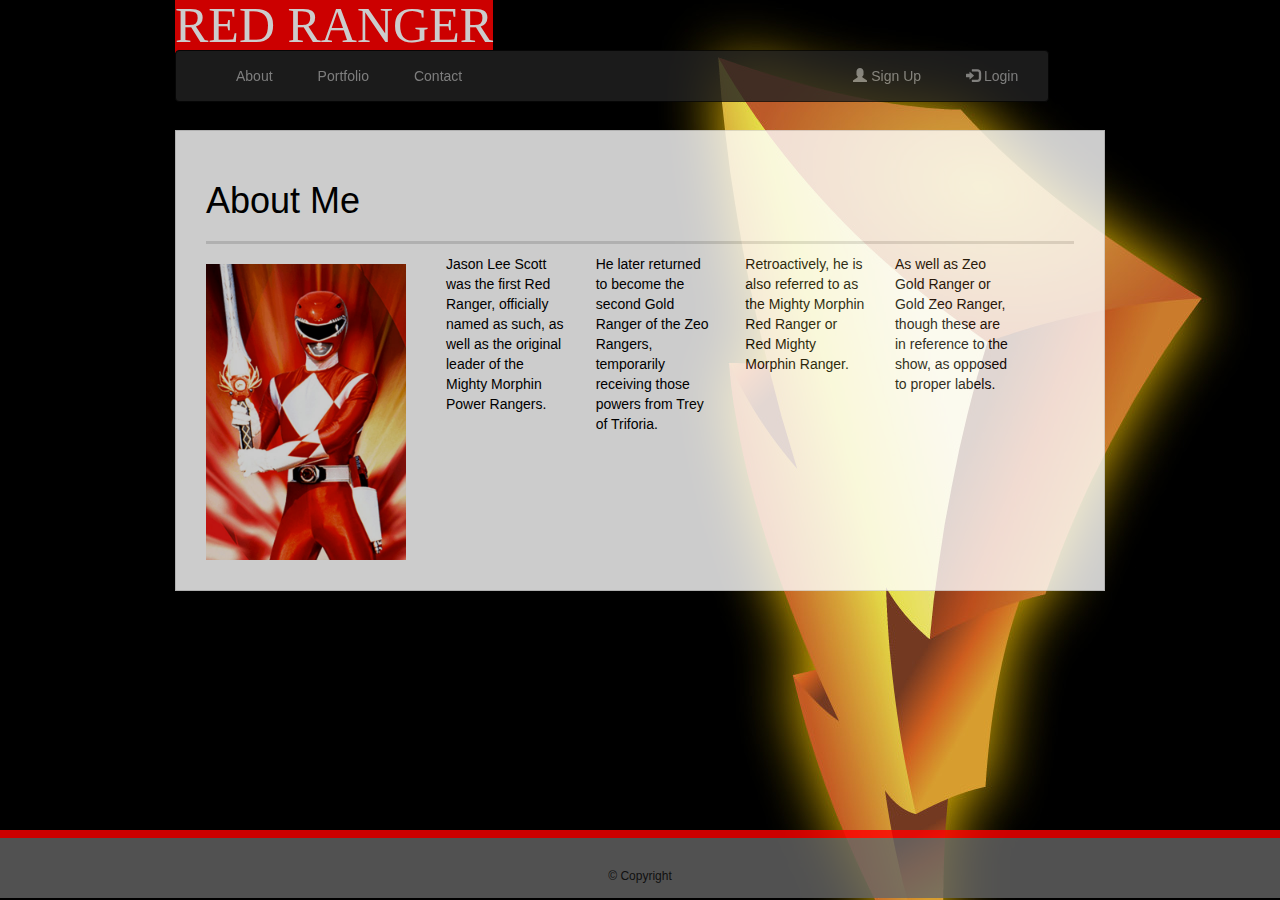
<file: Bootstrap-Portfolio/index.html>
<!Doctype html>
<html lang="en-us">

<head>
  <meta charset="UTF-8">
  <title>About | Rodel Calanoc</title>
  <link rel="stylesheet" type="text/css" href="assets/css/style.css">
  <link rel="stylesheet" href="https://cdnjs.cloudflare.com/ajax/libs/animate.css/3.7.0/animate.min.css">
  <link rel="stylesheet" href="https://maxcdn.bootstrapcdn.com/bootstrap/3.3.7/css/bootstrap.min.css">
  <script src="https://ajax.googleapis.com/ajax/libs/jquery/3.3.1/jquery.min.js"></script>
  <script src="https://maxcdn.bootstrapcdn.com/bootstrap/3.3.7/js/bootstrap.min.js"></script>
</head>

<body>

<header id="masthead">
    <div class="container">
      <a href="index.html" id="logo">RED RANGER</a>

<nav class="navbar navbar-inverse">
  <div class="container-fluid">
    <div class="navbar-header">
      <button type="button" class="navbar-toggle" data-toggle="collapse" data-target="#myNavbar">
        <span class="icon-bar"></span>
        <span class="icon-bar"></span>
        <span class="icon-bar"></span> 
      </button>
    </div>
    <div class="collapse navbar-collapse" id="myNavbar">
      <ul class="nav navbar-nav">
        <li><a href="index.html">About</a></li>
        <li><a href="portfolio.html">Portfolio</a></li>
        <li><a href="contact.html">Contact</a></li>  
      </ul>
      <ul class="nav navbar-nav navbar-right">
        <li><a href="https://www.rangerboard.com/register.php?s=5e8bf27829d7a77d1ce6b8d534cd85e8"><span class="glyphicon glyphicon-user"></span> Sign Up</a></li>
        <li><a href="https://www.rangerboard.com/"><span class="glyphicon glyphicon-log-in"></span> Login</a></li>
      </ul>
    </div>
  </div>
</nav>

</header>

  <div id="main-container" class="container">
    <section class="main-section">
  
      <h1 class="animated slideInDown">About Me</h1>
    
      <img src="assets/images/red.jpg" class="auth-image" alt="Red Ranger">

      <div class="row">
        <div class="col-sm-2">  
        <p class="animated zoomIn delay-1s">Jason Lee Scott was the first Red Ranger, officially named as such, as well as the original leader of the Mighty Morphin Power Rangers.</p>
        </div>

        <div class="col-sm-2">
        <p class="animated zoomIn delay-1s">He later returned to become the second Gold Ranger of the Zeo Rangers, temporarily receiving those powers from Trey of Triforia.</p>
        </div>

        <div class="col-sm-2">
        <p class="animated zoomIn delay-1s">Retroactively, he is also referred to as the Mighty Morphin Red Ranger or Red Mighty Morphin Ranger.</p>
        </div>
        
        <div class="col-sm-2">
        <p class="animated zoomIn delay-1s">As well as Zeo Gold Ranger or Gold Zeo Ranger, though these are in reference to the show, as opposed to proper labels.</p>
        </div>

    </section>

  </div>

  <footer>
    <div class="container">
      &copy; Copyright
    </div>
  </footer>
  
  

</body>

</html>
</file>
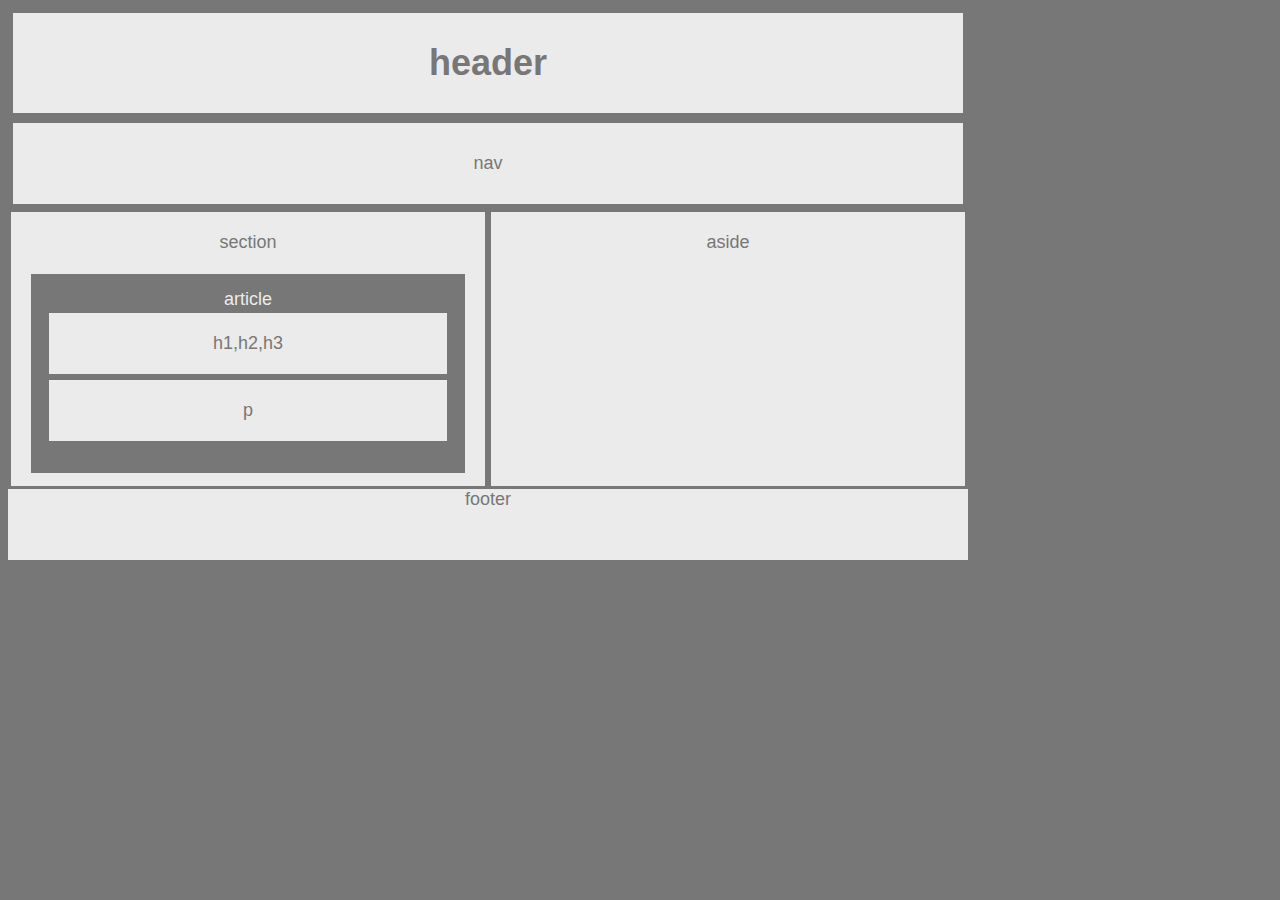
<file: HW-Wireframe/index.html>
<!DOCTYPE html>
<html lang="en-us">

<head>
  <meta charset="UTF-8">
  <title>HW-Wireframe</title>
  <link rel="stylesheet" type="text/css" href="style.css">
</head>
    
<body>

  <header>
    <h1>header</h1>
  </header>

  <nav>nav</nav>

 <section id="left">
  section

<br>
<br>

<div class="article">
article

<div class="header">
h1,h2,h3

</div>

<div class="p">
p

</div>


 </section>


 <section id="right">
    aside
  
 </section>

  

<footer>
  footer
</footer>

</body>

</html>
</file>
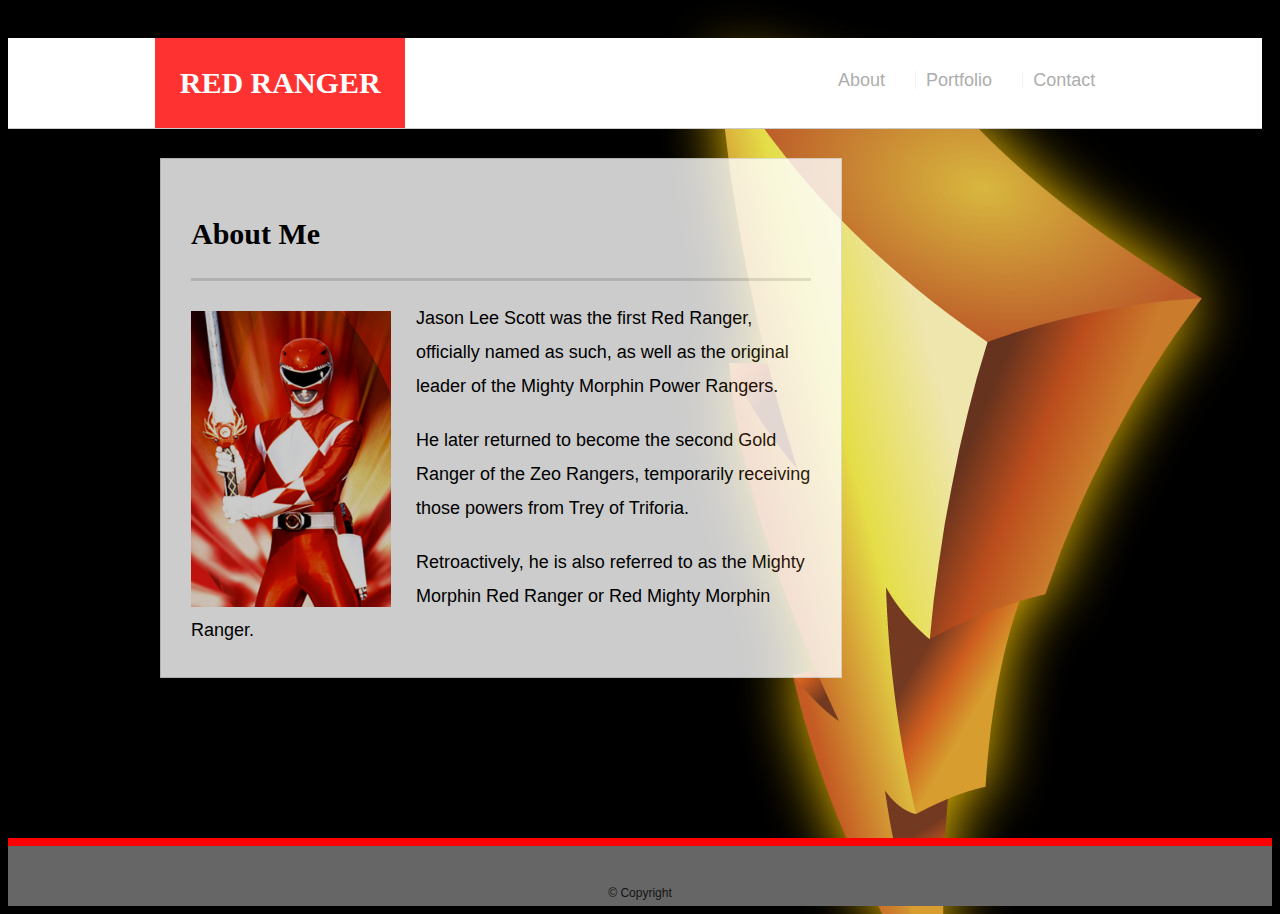
<file: Responsive-Portfolio/index.html>
<!Doctype html>
<html lang="en-us">

<head>
  <meta name="viewport" content="width=device-width, initial-scale=1">
  <title>About | Rodel Calanoc</title>
  <link rel="stylesheet" type="text/css" href="assets/css/style.css">
</head>

<body>

  <header id="masthead">
    <div class="container">
      <a href="index.html" id="logo">RED RANGER</a>
      <nav>
        <a href="index.html">About</a>
        <a href="portfolio.html">Portfolio</a>
        <a href="contact.html">Contact</a>
      </nav>
    </div>
  </header>

  <div id="main-container" class="container">
    <section class="main-section">
      <h1>About Me</h1>

      <img src="assets/images/red.jpg" class="auth-image" alt="Red Ranger">

      <p>Jason Lee Scott was the first Red Ranger, officially named as such, as well as the original leader of the Mighty Morphin Power Rangers.</p>

      <p>He later returned to become the second Gold Ranger of the Zeo Rangers, temporarily receiving those powers from Trey of Triforia.</p>

      <p>Retroactively, he is also referred to as the Mighty Morphin Red Ranger or Red Mighty Morphin Ranger.</p>

    </section>

  </div>

  <footer>
    <div class="container">
      &copy; Copyright
    </div>
  </footer>
</body>

</html>
</file>
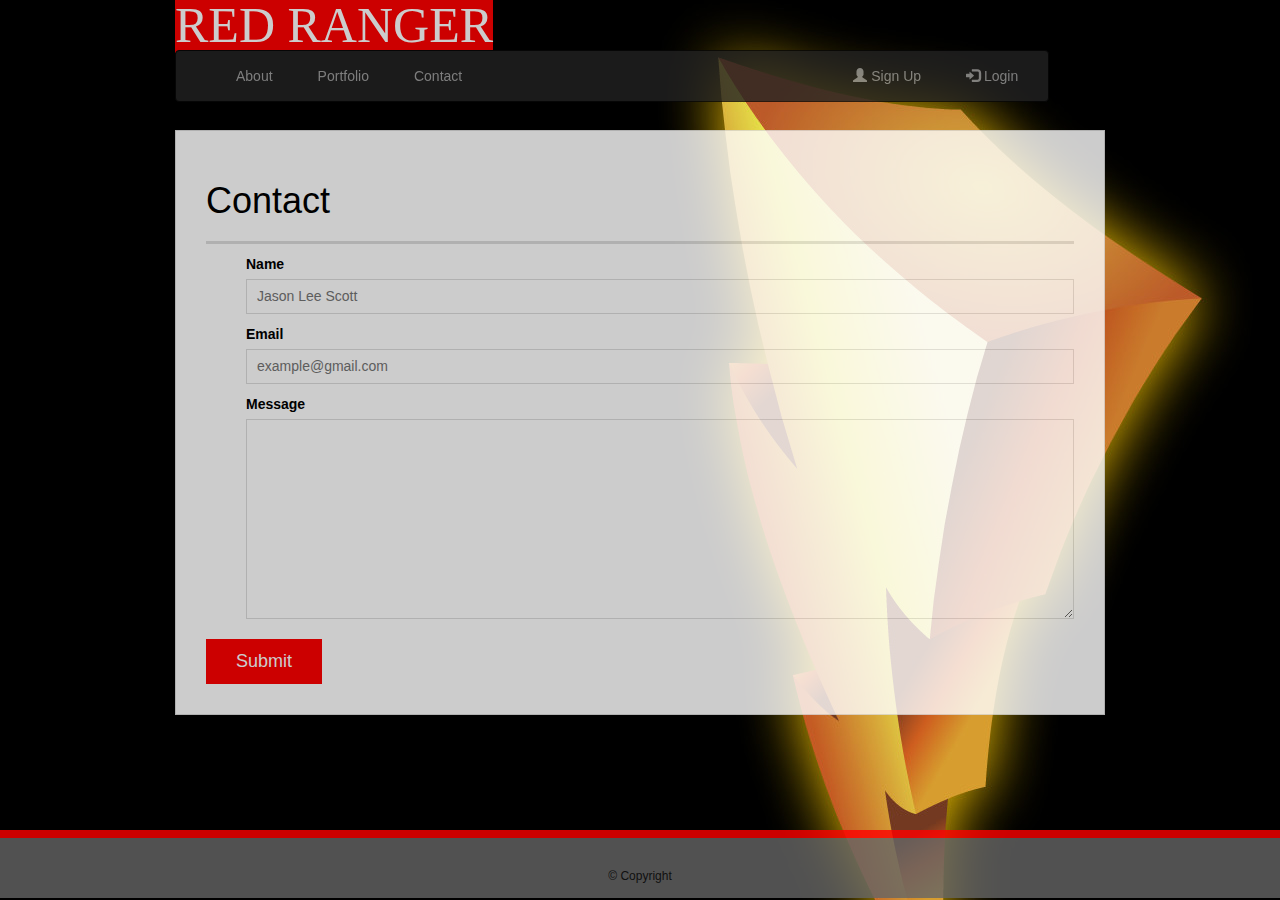
<file: Bootstrap-Portfolio/contact.html>
<!Doctype html>
<html lang="en-us">

<head>
  <meta charset="UTF-8">
  <title>Contact | Your Name</title>
  <link rel="stylesheet" type="text/css" href="assets/css/style.css">
  <link rel="stylesheet" href="https://cdnjs.cloudflare.com/ajax/libs/animate.css/3.7.0/animate.min.css">
  <link rel="stylesheet" href="https://maxcdn.bootstrapcdn.com/bootstrap/3.3.7/css/bootstrap.min.css">
  <script src="https://ajax.googleapis.com/ajax/libs/jquery/3.3.1/jquery.min.js"></script>
  <script src="https://maxcdn.bootstrapcdn.com/bootstrap/3.3.7/js/bootstrap.min.js"></script>
</head>

<body>

<header id="masthead">
    <div class="container">
        <a href="index.html" id="logo">RED RANGER</a>
  
<nav class="navbar navbar-inverse">
  <div class="container-fluid">
    <div class="navbar-header">
      <button type="button" class="navbar-toggle" data-toggle="collapse" data-target="#myNavbar">
        <span class="icon-bar"></span>
        <span class="icon-bar"></span>
        <span class="icon-bar"></span> 
      </button>
    </div>
    <div class="collapse navbar-collapse" id="myNavbar">
      <ul class="nav navbar-nav">
        <li><a href="index.html">About</a></li>
        <li><a href="portfolio.html">Portfolio</a></li>
        <li><a href="contact.html">Contact</a></li>  
      </ul>
      <ul class="nav navbar-nav navbar-right">
        <li><a href="https://www.rangerboard.com/register.php?s=5e8bf27829d7a77d1ce6b8d534cd85e8"><span class="glyphicon glyphicon-user"></span> Sign Up</a></li>
        <li><a href="https://www.rangerboard.com/"><span class="glyphicon glyphicon-log-in"></span> Login</a></li>
      </ul>
    </div>
  </div>
</nav>

</header>

  <div id="main-container" class="container">
    <section class="main-section">
      <h1 class="animated slideInDown">Contact</h1>

      <form id="contact-form">
        <ul>
          <li>
            <label for="name" class="animated pulse">Name</label>
            <input type="text" id="name" name="name" placeholder="Jason Lee Scott" required="required">
          </li>
          <li>
            <label for="email" class="animated pulse">Email</label>
            <input type="email" id="email" name="email" placeholder="example@gmail.com" required="required">
          </li>
          <li>
            <label for="message" class="animated pulse">Message</label>
            <textarea id="message" name="message" required="required"></textarea>
          </li>
        </ul>
        <input type="submit">
      </form>

    </section>

  </div>

  <footer>
    <div class="container">
      &copy; Copyright
    </div>
  </footer>
</body>

</html>
</file>
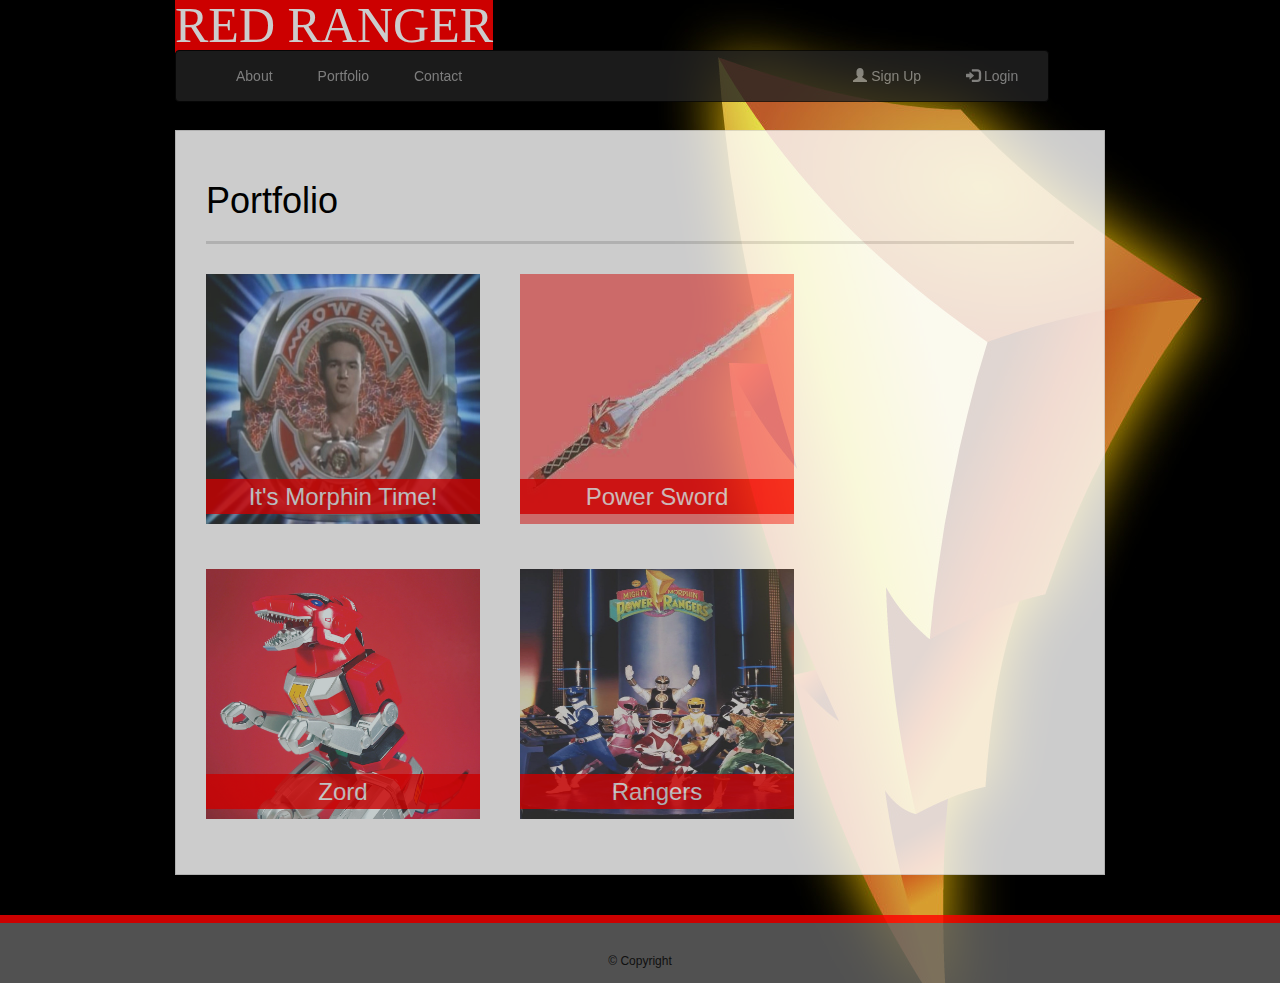
<file: Bootstrap-Portfolio/portfolio.html>
<!Doctype html>
<html lang="en-us">

<head>
  <meta charset="UTF-8">
  <title>Portfolio | Rodel Calanoc</title>
  <link rel="stylesheet" type="text/css" href="assets/css/style.css">
  <link rel="stylesheet" href="https://cdnjs.cloudflare.com/ajax/libs/animate.css/3.7.0/animate.min.css">
  <link rel="stylesheet" href="https://maxcdn.bootstrapcdn.com/bootstrap/3.3.7/css/bootstrap.min.css">
  <script src="https://ajax.googleapis.com/ajax/libs/jquery/3.3.1/jquery.min.js"></script>
  <script src="https://maxcdn.bootstrapcdn.com/bootstrap/3.3.7/js/bootstrap.min.js"></script>
</head>

<body>

<header id="masthead">
    <div class="container">
      <a href="index.html" id="logo">RED RANGER</a>


<nav class="navbar navbar-inverse">
  <div class="container-fluid">
    <div class="navbar-header">
      <button type="button" class="navbar-toggle" data-toggle="collapse" data-target="#myNavbar">
        <span class="icon-bar"></span>
        <span class="icon-bar"></span>
        <span class="icon-bar"></span> 
      </button>
    </div>
    <div class="collapse navbar-collapse" id="myNavbar">
      <ul class="nav navbar-nav">
        <li><a href="index.html">About</a></li>
        <li><a href="portfolio.html">Portfolio</a></li>
        <li><a href="contact.html">Contact</a></li>  
      </ul>
      <ul class="nav navbar-nav navbar-right">
        <li><a href="https://www.rangerboard.com/register.php?s=5e8bf27829d7a77d1ce6b8d534cd85e8"><span class="glyphicon glyphicon-user"></span> Sign Up</a></li>
        <li><a href="https://www.rangerboard.com/"><span class="glyphicon glyphicon-log-in"></span> Login</a></li>
      </ul>
    </div>
  </div>
</nav>

</header>

  <div id="main-container" class="container">
    <section class="main-section">

    <h1 class="animated slideInDown">Portfolio</h1>

      <div class="work">
        <img src="assets/images/morph.jpg" alt="Morph">
        <h3 class="animated zoomIn">It's Morphin Time!</h3>
      </div>

      <div class="work">
        <img src="assets/images/sword.jpg" alt="Power Sword">
        <h3 class="animated zoomIn">Power Sword</h3>
      </div>

      <div class="work">
        <img src="assets/images/zord.jpg" alt="Zord">
        <h3 class="animated zoomIn">Zord</h3>
      </div>


      <div class="work">
        <img src="assets/images/mmpr.jpg" alt="Rangers">
        <h3 class="animated zoomIn">Rangers</h3>
      </div>

    </section>

  </div>

  <footer>
    <div class="container">
      &copy; Copyright
    </div>
  </footer>
</body>

</html>
</file>
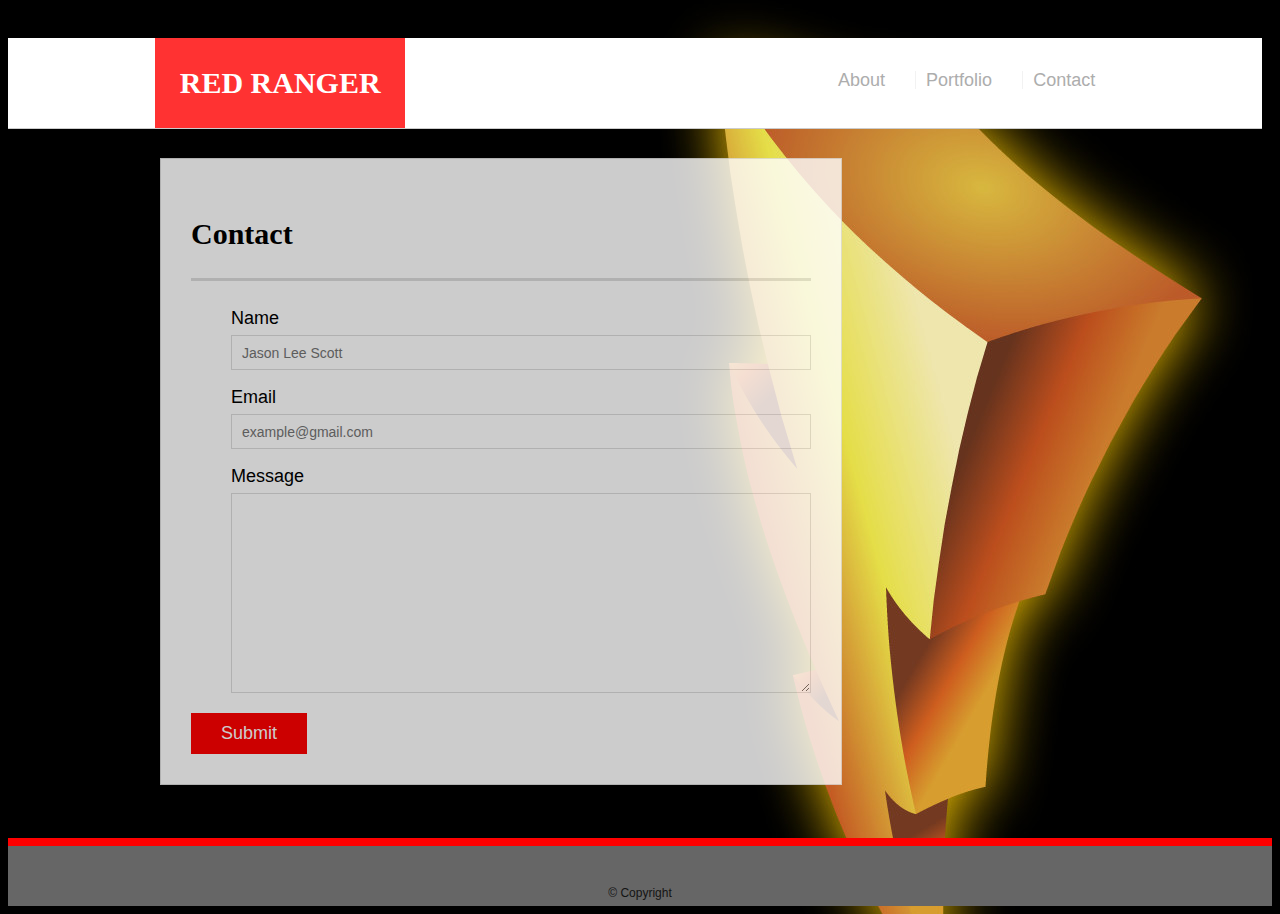
<file: Responsive-Portfolio/contact.html>
<!Doctype html>
<html lang="en-us">

<head>
  <meta name="viewport" content="width=device-width, initial-scale=1">
  <title>Contact | Rodel Calanoc</title>
  <link rel="stylesheet" type="text/css" href="assets/css/style.css">
</head>

<body>

  <header id="masthead">
    <div class="container">
        <a href="index.html" id="logo">RED RANGER</a>
      <nav>
        <a href="index.html">About</a>
        <a href="portfolio.html">Portfolio</a>
        <a href="contact.html">Contact</a>
      </nav>
    </div>
  </header>

  <div id="main-container" class="container">
    <section class="main-section">
      <h1>Contact</h1>

      <form id="contact-form">
        <ul>
          <li>
            <label for="name">Name</label>
            <input type="text" id="name" name="name" placeholder="Jason Lee Scott" required="required">
          </li>
          <li>
            <label for="email">Email</label>
            <input type="email" id="email" name="email" placeholder="example@gmail.com" required="required">
          </li>
          <li>
            <label for="message">Message</label>
            <textarea id="message" name="message" required="required"></textarea>
          </li>
        </ul>
        <input type="submit">
      </form>

    </section>

  </div>

  <footer>
    <div class="container">
      &copy; Copyright 
    </div>
  </footer>
</body>

</html>
</file>
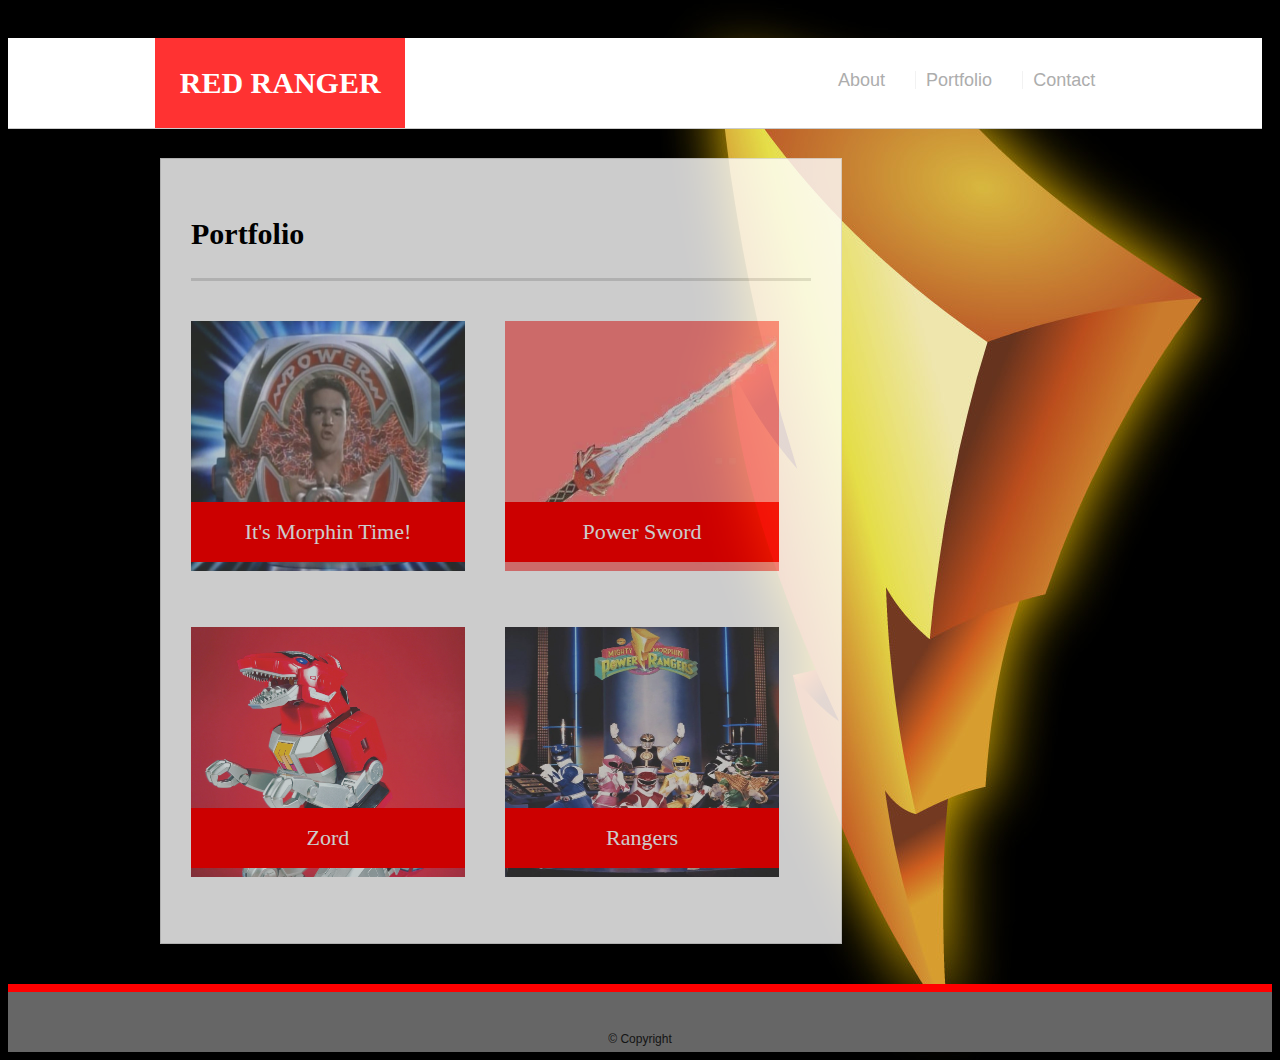
<file: Responsive-Portfolio/portfolio.html>
<!Doctype html>
<html lang="en-us">

<head>
  <meta name="viewport" content="width=device-width, initial-scale=1">
  <title>Portfolio | Rodel Calanoc</title>
  <link rel="stylesheet" type="text/css" href="assets/css/style.css">
</head>

<body>

  <header id="masthead">
    <div class="container">
      <a href="index.html" id="logo">RED RANGER</a>
      <nav>
        <a href="index.html">About</a>
        <a href="portfolio.html">Portfolio</a>
        <a href="contact.html">Contact</a>
      </nav>
    </div>
  </header>

  <div id="main-container" class="container">
    <section class="main-section">
      <h1>Portfolio</h1>

      <div class="work">
        <img src="assets/images/morph.jpg" alt="Morph">
        <h3>It's Morphin Time!</h3>
      </div>

      <div class="work">
        <img src="assets/images/sword.jpg" alt="Power Sword">
        <h3>Power Sword</h3>
      </div>

      <div class="work">
        <img src="assets/images/zord.jpg" alt="Zord">
        <h3>Zord</h3>
      </div>


      <div class="work">
        <img src="assets/images/mmpr.jpg" alt="Rangers">
        <h3>Rangers</h3>
      </div>

    </section>

  </div>

  <footer>
    <div class="container">
      &copy; Copyright
    </div>
  </footer>
</body>

</html>
</file>
<file: Bootstrap-Portfolio/assets/css/style.css>
body {
    font-family: Arial, "Helvetica Neue", Helvetica, sans-serif;
    font-size: 18px;
    line-height: 34px;
    color: #777777;
    background: url("../images/bg.jpg");
    
  }
  
  * {
    box-sizing: border-box;
  }
  
  /* general */
  
  .container {
    width: 70%;
    max-width: 960px;
    margin: 0 auto;
    clear: both;
    opacity: 0.8;
    color: black
  
  }
  
  h1,
  h2,
  h3,
  p {
    margin-bottom: 20px;
  }
  
  p:last-child {
    margin-bottom: 0;
  }
  
  h1,
  h2,
  h3 {
    font-family: Georgia, Times, "Times New Roman", serif;
    font-weight: 700;
    color: red;
  }
  
  h1 {
    padding-bottom: 20px;
    font-size: 30px;
    line-height: 49px;
    border-bottom: 3px solid #dddddd;
    
  }
  
  h2,
  h3 {
    font-size: 22px;
  }
  
  /* header */

  #masthead {
    position: fixed;
    z-index: 99;
    width: 100%;
    margin: 0 0 30px;
    overflow: auto;
  }

  #logo {
    float: center;
    width: 100%;
    height: 50px;
    font-family: Georgia, Times, "Times New Roman", serif;
    font-size: 50px;
    font-weight: 500;
    line-height: 50px;
    background: red;
    color: white;
    text-align: center;
    text-decoration: none;

  }
  
  nav {
    float: center;
    width: 94%;
    max-width: 960px;
  }
  
  nav a {
    display: inline-block;
    padding-left: 15px;
    margin-left: 15px;
    line-height: 18px;
    color: #999;
    text-decoration: none;
    border-left: 1px solid #efefef;
  
  }
  
  nav a:first-child {
    border-left: 0 none;
  }
  

  /* footer */
  
  footer {
    padding: 30px 0;
    clear: both;
    font-size: 12px;
    color: red;
    color: red;
    text-align: center;
    background: #666666;
    border-top: 8px solid red;
    height: 50px;
    opacity: 0.8;
  }
  

  h3, h2 {
    padding-bottom: 20px;
    margin-bottom: 15px;
    line-height: 22px;
    border-bottom: 2px solid #eeeeee;
  }
  
  /* main */
  
  #main-container {
    padding-top: 130px;
    min-height: calc(100vh - 70px);
  }

  .yourElement {
    animation-duration: 3s;
    animation-delay: 1s;
    animation-iteration-count: 1;
  }

  .main-section {
    float: left;
    width: 100%;
    max-width: 960px;
    padding: 30px;
    margin: 0 0 40px;
    background: white;
    border: 1px solid #dddddd;
  
  }
  
  /* portfolio page */
  
  .work {
    position: relative;
    float: left;
    width: 274px;
    margin: 20px 0 25px;
    overflow: auto;
  }
  
  .work:nth-child(even) {
    margin-right: 40px;
  }
  
  .work img {
    width: 100%;
    border: 0 none;
    opacity: 0.8;
    height: 250px;
  
  }
  
  .work h3 {
    position: absolute;
    bottom: 10px;
    width: 100%;
    padding: 15px;
    margin-bottom: 0;
    font-weight: 300;
    line-height: 5px;
    color: #ffffff;
    text-align: center;
    background:red;
    opacity: 0.8;
    border-bottom: 0;
  
  }
  
  .auth-image {
    float: left;
    width: 200px;
    height: auto;
    margin-top: 10px;
    margin-right: 25px;
  }
  
  /* contact page */
  
  #contact-form ul {
    margin-bottom: 20px;
    list-style-type: none; 
  }
  
  #contact-form li {
    margin-bottom: 10px;
  }
  
  label,
  input[type=text],
  input[type=email],
  textarea {
    display: block;
    width: 100%;
  }
  
  input[type=text],
  input[type=email],
  textarea {
    height: 35px;
    padding: 0 10px;
    font-size: 14px;
    border: 1px solid #dddddd;
  }
  
  textarea {
    height: 200px;
  }
  
  input[type=submit] {
    padding: 10px 30px;
    font-size: 18px;
    color: #ffffff;
    cursor: pointer;
    background: red;
    border: 0 none;
  }
</file>
<file: HW-Wireframe/style.css>
* {
  box-sizing: border-box;
  text-align: center;
}

body {
  font-family:Arial, Helvetica, sans-serif;
  font-size: 18px;
  width: 960px;
  background: #777;
  color: #777
}

header {
  padding: 5px;
  background: #ebebeb;
  border: solid;
  border-width: 5px;

}

nav {
  padding: 30px;
  background: #ebebeb;
  border: solid;
  border-width: 5px;

}


section {
padding: 20px;
border: solid;
width: 50%;
border-width: 20x;
height: 280px;
  
}

.article {
  padding: 15px;
  color: #ebebeb;
  background: #777;
  height: 85%;
}

.header {
  padding: 20px;
  border: solid;
  color: #777;
  background: #ebebeb
  
  
}

.p {
  padding: 20px;
  border: solid;
  color: #777;
  background: #ebebeb
  
}

#left {
  float: left;

}

#right {
  float: right;

}


footer {
  padding: 50px;
  background: #ebebeb;
  
}
</file>
<file: Responsive-Portfolio/assets/css/style.css>
body {
  font-family: Arial, "Helvetica Neue", Helvetica, sans-serif;
  font-size: 18px;
  line-height: 34px;
  color: #777777;
  background: url("../images/bg.jpg");
}

* {
  box-sizing: border-box;
}

/* general */

.container {
  width: 100%;
  max-width: 960px;
  margin: auto;
  clear: both;
  opacity: 0.8;
  color: black
}

h1,
h2,
h3,
p {
  margin-bottom: 20px;
}

p:last-child {
  margin-bottom: 0;
}

h1,
h2,
h3 {
  font-family: Georgia, Times, "Times New Roman", serif;
  font-weight: 700;
  color: black;
}

h1 {
  padding-bottom: 20px;
  font-size: 30px;
  line-height: 49px;
  border-bottom: 3px solid #dddddd;
}

h2,
h3 {
  font-size: 22px;
}

/* header */

#masthead {
  position: fixed;
  z-index: 99;
  width: 98%;
  margin: 30px 0 30px;
  overflow: auto;
  color: #ffffff;
  background: #ffffff;
  border-bottom: 1px solid #cccccc;
}

#logo {
  float: left;
  width: 250px;
  height: 90px;
  font-family: Georgia, Times, "Times New Roman", serif;
  font-size: 30px;
  font-weight: 700;
  line-height: 90px;
  color: #ffffff;
  text-align: center;
  text-decoration: none;
  background: red;
}

nav {
  float: right;
  margin-top: 25px;
}

nav a {
  display: inline-block;
  padding-left: 10px;
  margin-right: 20px;
  margin-left: 5px;
  line-height: 18px;
  color: #999;
  text-decoration: none;
  border-left: 1px solid #efefef;
}

nav a:first-child {
  border-left: 0 none;
}

/* footer */

footer {
  padding: 30px 0;
  clear: both;
  font-size: 12px;
  color: black;
  color: black;
  text-align: center;
  background: #666666;
  border-top: 8px solid red;
  height: 50px;

}

h3, h2 {
  padding-bottom: 20px;
  margin-bottom: 15px;
  line-height: 22px;
  border-bottom: 2px solid #eeeeee;
}

/* main */

#main-container {
  padding-top: 150px;
  min-height: calc(100vh - 70px);
}

.main-section {
  float: left;
  width: 100%;
  max-width: 960px;
  padding: 30px;
  margin: 0 0 40px;
  background: #ffffff;
  border: 1px solid #dddddd;
}

@media screen and (max-width: 980px) {
  .main-section {
  width: 65%;
  }
  .container {
    width: 95%; 
  }
}

@media screen and (max-width: 768px) {
  .main-section {
    width: 99%;
  }

}

@media screen and (max-width: 640px) {
  .container {
    width: 100%;
  }

  #logo {
    width: 100%;
  }

  nav {
    float: left;
    margin-left: 27%;
    padding-bottom: 10px;
  }

  .main-section {
    width: 80%;
    margin-left: 10%;
    margin-top: 10%;

  }
}

/* portfolio page */

.work {
  position: relative;
  float: left;
  width: 274px;
  margin: 20px 0 25px;
  overflow: auto;
}

.work:nth-child(even) {
  margin-right: 40px;
}

.work img {
  width: 100%;
  border: 0 none;
  opacity: 0.8;
  height: 250px;
}

.work h3 {
  position: absolute;
  bottom: 20px;
  width: 100%;
  padding: 15px;
  margin-bottom: 0;
  font-weight: 300;
  line-height: 30px;
  color: #ffffff;
  text-align: center;
  background: red;
  border-bottom: 0;
}

.auth-image {
  float: left;
  width: 200px;
  height: auto;
  margin-top: 10px;
  margin-right: 25px;
}

@media screen and (max-width: 980px) {
  .main-section {
    width: 71%;
  }
  .container {
    width: 95%; 
  }
}

@media screen and (min-width: 769px) {
  .main-section {
    width: 71%;
  }
  .container {
    width: 95%; 
  }
}


@media screen and (max-width: 768px) {
  .main-section {
    width: 100%;
  }
}
  
@media screen and (max-width: 640px) {
  .container {
    width: 100%;
  }
  
  #logo {
    width: 100%;
  }
  
  nav {
    float: left;
    margin-left: 27%;
    padding-bottom: 10px;
  }
  
  .main-section {
    width: 80%;
    margin-left: 10%;
    margin-top: 10%;
  }
  
}

/* contact page */

#contact-form ul {
  margin-bottom: 20px;
  list-style-type: none; 
}

#contact-form li {
  margin-bottom: 10px;
}

label,
input[type=text],
input[type=email],
textarea {
  display: block;
  width: 100%;
}

input[type=text],
input[type=email],
textarea {
  height: 35px;
  padding: 0 10px;
  font-size: 14px;
  border: 1px solid #dddddd;
}

textarea {
  height: 200px;
}

input[type=submit] {
  padding: 10px 30px;
  font-size: 18px;
  color: #ffffff;
  cursor: pointer;
  background: red;
  border: 0 none;
}

@media screen and (max-width: 980px) {
  .main-section {
    width: 65%;
  }
}

@media screen and (max-width: 768px) {
  .main-section {
    width: 99%;
  }
}

@media screen and (max-width: 640px) {
  .container {
    width: 100%;
  }

  #logo {
    width: 100%;
  }

  nav {
    float: left;
    margin-left: 27%;
    padding-bottom: 10px;
  }

  .main-section {
    width: 80%;
    margin-left: 10%;
    margin-top: 10%;

  }
}
</file>
